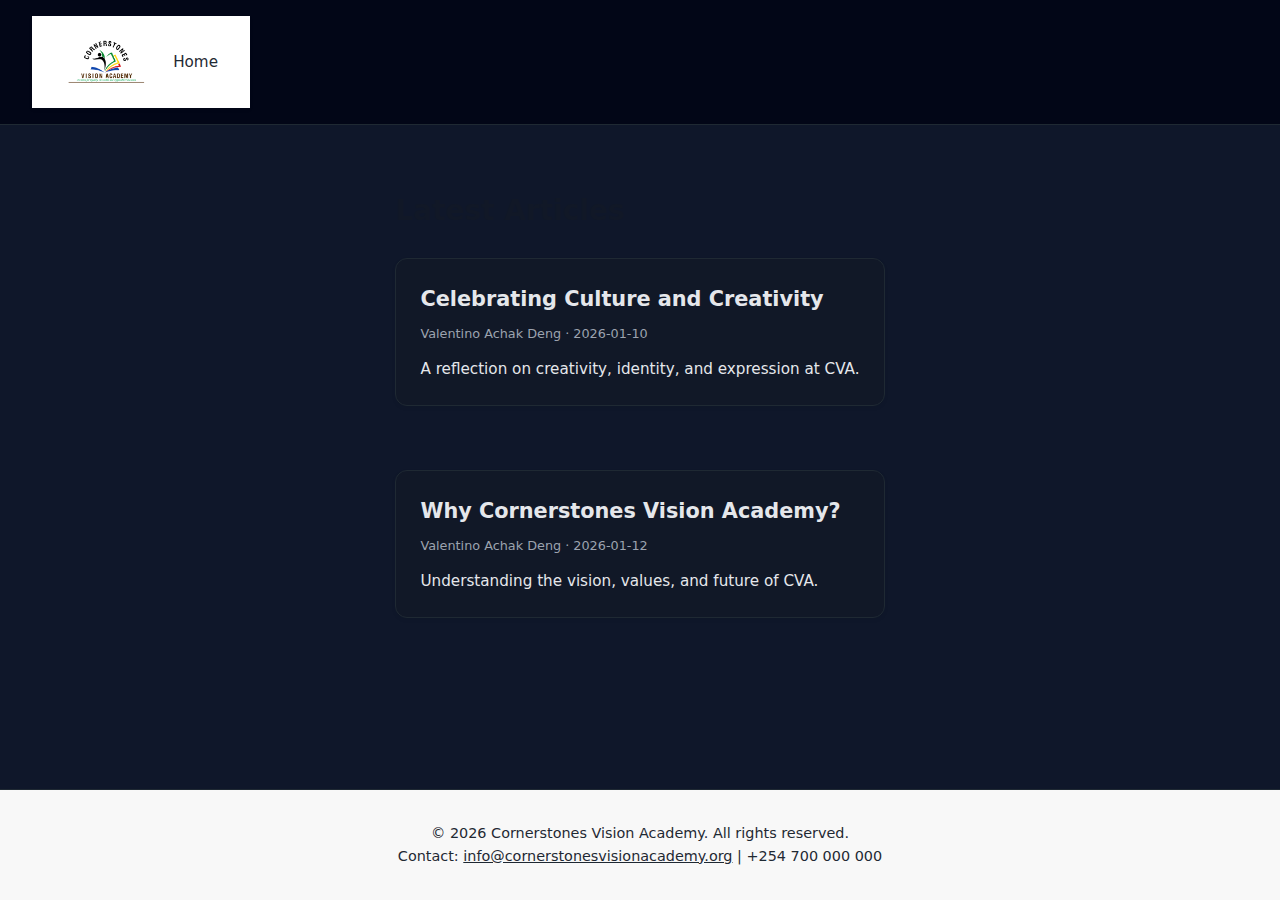
<file: index.html>
<!DOCTYPE html>
<html lang="en">
<head>
    <!-- =========================
         BASIC META
         ========================= -->
    <meta charset="UTF-8">
    <meta name="viewport" content="width=device-width, initial-scale=1">

    <title>CVA Bulletin | Cornerstones Vision Academy</title>
    <meta name="description" content="Official CVA Bulletin featuring news, culture, achievements, and academic life at Cornerstones Vision Academy.">

    <!-- =========================
         STYLES
         ========================= -->
    <link rel="stylesheet" href="assets/style.css">

    <!-- =========================
         SEO
         ========================= -->
    <meta name="robots" content="index, follow">
</head>

<body>
    <!-- =========================
         HEADER
         ========================= -->
    <header role="banner">
        <div class="header-inner" style="display:flex;align-items:center;justify-content:space-between;padding:1rem 2rem;background:#ffffff;box-shadow:0 2px 4px rgba(0,0,0,0.05);">
            
            <!-- Logo -->
            <a href="index.html" aria-label="Cornerstones Vision Academy Homepage">
                <img src="assets/images/logo_full.png" alt="Cornerstones Vision Academy Logo" style="height:60px;">
            </a>

            <!-- Navigation -->
            <nav role="navigation" aria-label="Main navigation">
                <a href="index.html" style="margin-left:1.5rem;text-decoration:none;color:#1f2933;font-weight:500;">Home</a>
                <!-- Future menu links can be added here -->
            </nav>
        </div>
    </header>

    <!-- =========================
         MAIN CONTENT
         ========================= -->
    <main id="main-content" role="main" style="padding:2rem;">
        <section aria-labelledby="bulletin-heading">
            <h2 id="bulletin-heading" style="margin-bottom:1.5rem;color:#111827;font-size:1.75rem;">
                Latest Articles
            </h2>

            <!-- Article Feed -->
            <div id="feed" style="display:grid;gap:2rem;">
                <!-- JS renders article cards -->
            </div>

            <noscript>
                <p style="margin-top:2rem;color:#6b7280;">
                    JavaScript is required to view the bulletin feed.
                </p>
            </noscript>
        </section>
    </main>

    <!-- =========================
         FOOTER
         ========================= -->
    <footer role="contentinfo" style="text-align:center;padding:2rem 1rem;background:#f8f8f8;color:#1f2933;font-size:0.9rem;">
        <p>
            &copy; 2026 Cornerstones Vision Academy. All rights reserved.<br>
            Contact: <a href="mailto:info@cornerstonesvisionacademy.org" style="color:#1f2933;">info@cornerstonesvisionacademy.org</a> | +254 700 000 000
        </p>
    </footer>

    <!-- =========================
         SCRIPTS
         ========================= -->
    <script src="assets/app.js" defer></script>
</body>
</html>
</file>
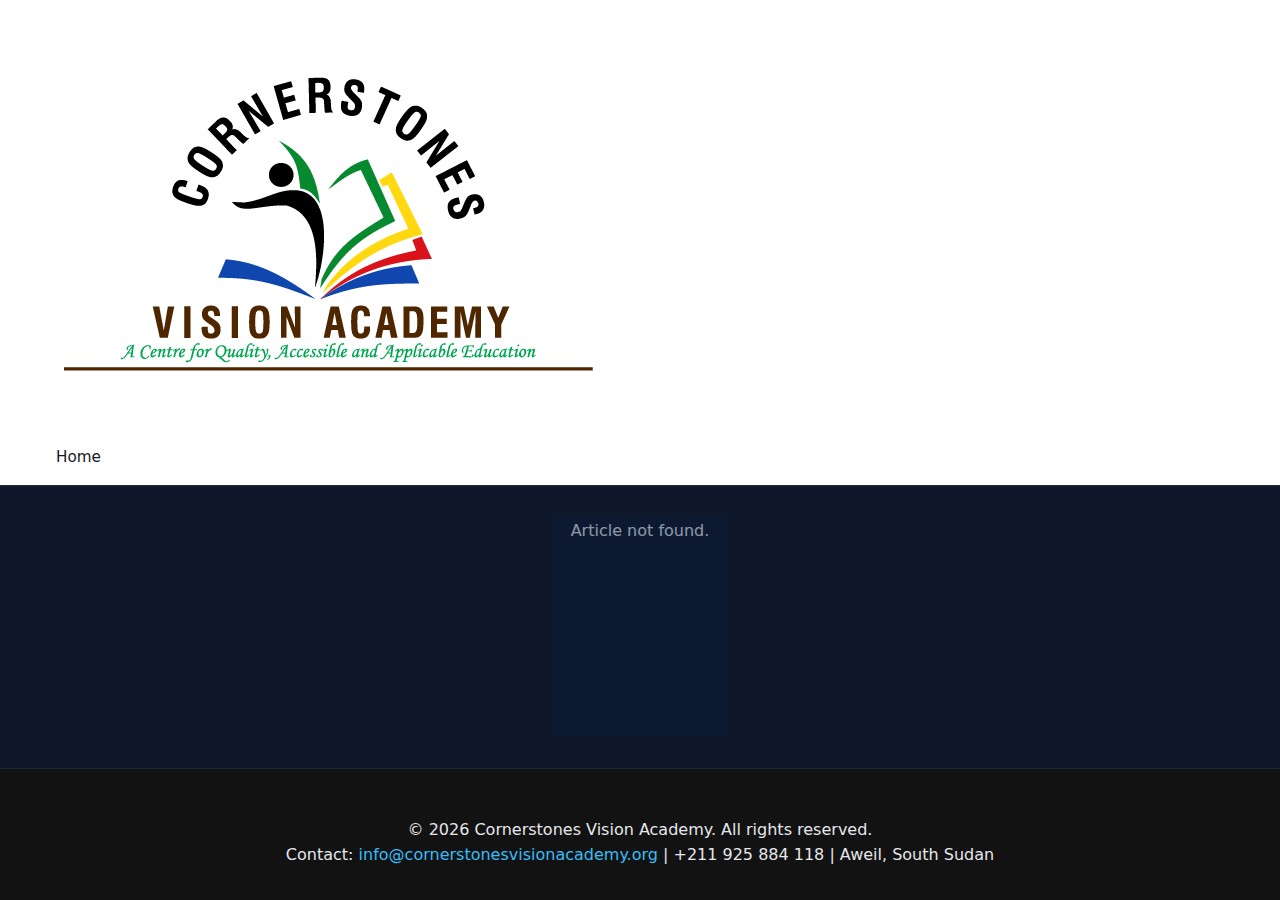
<file: article.html>
<!DOCTYPE html>
<html lang="en">
<head>
    <!-- =========================
         BASIC META
         ========================= -->
    <meta charset="UTF-8">
    <meta name="viewport" content="width=device-width, initial-scale=1.0">
    <title>CVA Bulletin Article | Cornerstones Vision Academy</title>
    <meta name="description" content="Official CVA Bulletin article at Cornerstones Vision Academy. Read news, culture, achievements, and updates.">

    <!-- =========================
         STYLES
         ========================= -->
    <link rel="stylesheet" href="assets/css/style.css">

    <!-- =========================
         SEO
         ========================= -->
    <meta name="robots" content="index, follow">
</head>

<body>
    <!-- =========================
         HEADER
         ========================= -->
    <header role="banner">
        <div class="header-inner">
            <!-- Logo -->
            <a href="index.html" aria-label="Cornerstones Vision Academy Homepage">
                <img src="assets/images/logo_full.png" alt="Cornerstones Vision Academy Logo">
            </a>

            <!-- Navigation -->
            <nav role="navigation" aria-label="Main navigation">
                <a href="index.html">Home</a>
                <!-- Additional links can be added here -->
            </nav>
        </div>
    </header>

    <!-- =========================
         ARTICLE CONTENT
         ========================= -->
    <main id="article-content" role="main">
        <!-- JavaScript will dynamically render the full article here -->
    </main>

    <noscript>
        <p style="margin-top:2rem;color:#9ca3af;">
            JavaScript is required to view this bulletin article.
        </p>
    </noscript>

    <!-- =========================
         FOOTER
         ========================= -->
    <footer role="contentinfo">
        <div class="footer-inner">
            <p>
                &copy; 2026 Cornerstones Vision Academy. All rights reserved.<br>
                Contact: <a href="mailto:info@cornerstonesvisionacademy.org">info@cornerstonesvisionacademy.org</a> | +211 925 884 118 | Aweil, South Sudan
            </p>
        </div>
    </footer>

    <!-- =========================
         SCRIPTS
         ========================= -->
    <script src="assets/js/app.js" defer></script>
</body>
</html>
</file>
<file: assets/style.css>
/* =========================
   CVA BULLETIN – BASE STYLES
   Author: Cornerstones Vision Academy
   Year: 2026
   ========================= */

:root {
    --bg-main: #0f172a;          /* deep academic navy */
    --bg-card: #111827;          /* article cards */
    --text-main: #e5e7eb;        /* primary text */
    --text-muted: #9ca3af;       /* secondary text */
    --accent: #38bdf8;           /* trust / action color */
    --border-soft: #1f2933;      /* card & footer borders */
    --font-main: system-ui, -apple-system, BlinkMacSystemFont, "Segoe UI", Roboto, Ubuntu, sans-serif;
    --transition-speed: 0.2s;    /* consistent hover transitions */
}

/* =========================
   GLOBAL RESET
   ========================= */
*,
*::before,
*::after {
    box-sizing: border-box;
    margin: 0;
    padding: 0;
}

body {
    font-family: var(--font-main);
    background-color: var(--bg-main);
    color: var(--text-main);
    line-height: 1.6;
    min-height: 100vh;
    display: flex;
    flex-direction: column;
}

/* =========================
   HEADER
   ========================= */
header {
    display: flex;
    align-items: center;
    justify-content: space-between;
    padding: 1rem 2rem;
    background-color: #020617;
    border-bottom: 1px solid var(--border-soft);
}

header img {
    height: 60px;
    display: block;
}

header nav a {
    margin-left: 1.5rem;
    color: var(--accent);
    text-decoration: none;
    font-size: 0.95rem;
    font-weight: 500;
    transition: color var(--transition-speed) ease;
}

header nav a:hover {
    color: #22d3ee; /* slightly lighter accent on hover */
}

/* =========================
   MAIN CONTENT
   ========================= */
main {
    flex: 1 0 auto;
    max-width: 900px;
    margin: 2rem auto;
    padding: 0 1.25rem;
}

/* =========================
   ARTICLE FEED CARDS
   ========================= */
.article-card {
    background-color: var(--bg-card);
    border: 1px solid var(--border-soft);
    border-radius: 12px;
    padding: 1.5rem;
    margin-bottom: 2rem;
    box-shadow: 0 2px 4px rgba(0,0,0,0.05);
    transition: transform var(--transition-speed) ease, border-color var(--transition-speed) ease, box-shadow var(--transition-speed) ease;
}

.article-card:hover {
    transform: translateY(-3px);
    border-color: var(--accent);
    box-shadow: 0 6px 12px rgba(0,0,0,0.12);
}

.article-card h2 {
    font-size: 1.3rem;
    margin-bottom: 0.5rem;
    color: var(--text-main);
}

.article-meta {
    font-size: 0.8rem;
    color: var(--text-muted);
    margin-bottom: 0.75rem;
}

.article-card p {
    font-size: 0.95rem;
    color: var(--text-main);
}

/* =========================
   SINGLE ARTICLE PAGE
   ========================= */
.article-full {
    background-color: var(--bg-card);
    padding: 2rem;
    border-radius: 12px;
    border: 1px solid var(--border-soft);
    margin-bottom: 2rem;
}

.article-full h2 {
    font-size: 1.8rem;
    margin-bottom: 1rem;
    color: var(--text-main);
}

.article-full .article-meta {
    margin-bottom: 1.5rem;
    color: var(--text-muted);
    font-size: 0.85rem;
}

.article-full p {
    margin-bottom: 1.5rem;
    font-size: 1rem;
}

/* =========================
   BUTTONS / INTERACTIONS
   ========================= */
.btn {
    display: inline-block;
    padding: 0.5rem 1rem;
    background-color: var(--accent);
    color: var(--bg-main);
    border-radius: 6px;
    text-decoration: none;
    font-weight: 500;
    transition: background-color var(--transition-speed) ease;
}

.btn:hover {
    background-color: #22d3ee;
}

/* =========================
   FOOTER
   ========================= */
footer {
    text-align: center;
    padding: 2rem 1rem;
    font-size: 0.9rem;
    color: var(--text-muted);
    border-top: 1px solid var(--border-soft);
    background-color: #020617;
}

/* =========================
   RESPONSIVE
   ========================= */
@media (max-width: 768px) {
    header {
        flex-direction: column;
        align-items: flex-start;
    }

    header nav {
        margin-top: 0.5rem;
    }

    main {
        padding: 0 1rem;
    }
}

@media (max-width: 480px) {
    .article-card, .article-full {
        padding: 1rem;
    }

    header nav a {
        margin-left: 1rem;
        font-size: 0.9rem;
    }
}
</file>
<file: assets/css/style.css>
/* =========================================================
   CVA BULLETIN – BASE STYLES
   Author: Cornerstones Vision Academy
   Year: 2026
   ========================================================= */

/* =========================
   ROOT VARIABLES
   ========================= */
:root {
    --bg-main: #0f172a;
    --bg-overlay: rgba(8, 30, 60, 0.4);
    --bg-card: #111827;
    --text-main: #e5e7eb;
    --text-muted: #9ca3af;
    --accent: #38bdf8;
    --border-soft: #1f2933;
    --font-main: system-ui, -apple-system, BlinkMacSystemFont, "Segoe UI", Roboto, Ubuntu, sans-serif;
    --transition-speed: 0.2s;
}

/* =========================
   GLOBAL RESET
   ========================= */
*, *::before, *::after {
    box-sizing: border-box;
    margin: 0;
    padding: 0;
}

body {
    font-family: var(--font-main);
    background-color: var(--bg-main);
    color: var(--text-main);
    line-height: 1.6;
    min-height: 100vh;
    display: flex;
    flex-direction: column;
}

/* =========================
   HEADER
   ========================= */
header {
    display: flex;
    align-items: center;
    justify-content: space-between;
    padding: 1rem 2rem;
    background-color: #ffffff; /* white header */
    border-bottom: 1px solid var(--border-soft);
    position: relative;
    z-index: 2;
}

header .logo {
    height: 70px; /* slightly smaller logo */
    transition: transform 0.3s ease, box-shadow 0.3s ease;
    border-radius: 8px;
}

header .logo:hover {
    transform: scale(1.1) rotate(-2deg);
    box-shadow: 0 0 25px rgba(56, 189, 248, 0.7);
}

header nav a {
    margin-left: 1.5rem;
    color: #111827;
    text-decoration: none;
    font-size: 0.95rem;
    font-weight: 500;
    transition: color var(--transition-speed) ease;
}

header nav a:hover {
    color: var(--accent);
}

/* =========================
   MAIN CONTENT
   ========================= */
main {
    flex: 1 0 auto;
    max-width: 900px;
    margin: 2rem auto;
    padding: 0 1.25rem;
    position: relative;
    z-index: 1;
}

main::before {
    content: "";
    position: absolute;
    top: 0; left: 0;
    width: 100%; height: 100%;
    background: var(--bg-overlay);
    pointer-events: none;
    z-index: 0;
}

.add-article-wrapper {
    margin-bottom: 2rem;
    text-align: right;
}

/* =========================
   ARTICLE FEED CARDS
   ========================= */
.article-card {
    background-color: var(--bg-card);
    border: 1px solid var(--border-soft);
    border-radius: 12px;
    padding: 1.5rem;
    margin-bottom: 2rem;
    box-shadow: 0 2px 4px rgba(0,0,0,0.05);
    transition: transform var(--transition-speed) ease, border-color var(--transition-speed) ease, box-shadow var(--transition-speed) ease;
    position: relative;
    z-index: 1;
}

.article-card:hover {
    transform: translateY(-3px);
    border-color: var(--accent);
    box-shadow: 0 6px 12px rgba(0,0,0,0.12);
}

.article-card h2 {
    font-size: 1.3rem;
    margin-bottom: 0.5rem;
    color: var(--text-main);
}

.article-card p {
    font-size: 0.95rem;
    color: var(--text-main);
}

.article-meta {
    font-size: 0.8rem;
    color: var(--text-muted);
    margin-bottom: 0.75rem;
}

/* =========================
   SINGLE ARTICLE PAGE
   ========================= */
.article-full {
    background-color: var(--bg-card);
    padding: 2rem;
    border-radius: 12px;
    border: 1px solid var(--border-soft);
    margin-bottom: 2rem;
    position: relative;
}

.article-full h2 {
    font-size: 1.8rem;
    margin-bottom: 1rem;
    color: var(--text-main);
}

.article-full img {
    width: 100%;
    border-radius: 8px;
    margin: 1.5rem 0;
    display: block;
    transition: transform 0.3s ease, box-shadow 0.3s ease;
}

.article-full img:hover {
    transform: scale(1.02);
    box-shadow: 0 4px 20px rgba(56,189,248,0.4);
}

.article-full p {
    margin-bottom: 1.5rem;
    font-size: 1rem;
}

.article-full .article-meta {
    margin-bottom: 1.5rem;
    color: var(--text-muted);
    font-size: 0.85rem;
}

/* =========================
   BUTTONS / INTERACTIONS
   ========================= */
.btn {
    display: inline-block;
    padding: 0.5rem 1rem;
    background-color: var(--accent);
    color: var(--bg-main);
    border-radius: 6px;
    text-decoration: none;
    font-weight: 500;
    transition: background-color var(--transition-speed) ease, transform 0.2s ease;
    cursor: pointer;
}

.btn:hover {
    background-color: #22d3ee;
    transform: scale(1.05);
}

/* =========================
   FOOTER – DARK GREY WITH OVERLAY
   ========================= */
footer {
    background-color: #1f1f1f;
    color: var(--text-main);
    text-align: center;
    padding: 3rem 1rem 2rem 1rem;
    position: relative;
    border-top: 1px solid var(--border-soft);
}

footer::before {
    content: "";
    position: absolute;
    top: 0; left: 0;
    width: 100%; height: 100%;
    background: rgba(0,0,0,0.4);
    z-index: 0;
}

footer * {
    position: relative;
    z-index: 1;
}

footer a {
    color: var(--accent);
    text-decoration: none;
}

footer a:hover {
    color: #22d3ee;
}

/* =========================
   RESPONSIVE
   ========================= */
@media (max-width: 768px) {
    header {
        flex-direction: column;
        align-items: flex-start;
    }

    header nav {
        margin-top: 0.5rem;
    }

    main {
        padding: 0 1rem;
    }

    .add-article-wrapper {
        text-align: center;
    }
}

@media (max-width: 480px) {
    .article-card, .article-full {
        padding: 1rem;
    }

    header nav a {
        margin-left: 1rem;
        font-size: 0.9rem;
    }
}
</file>
